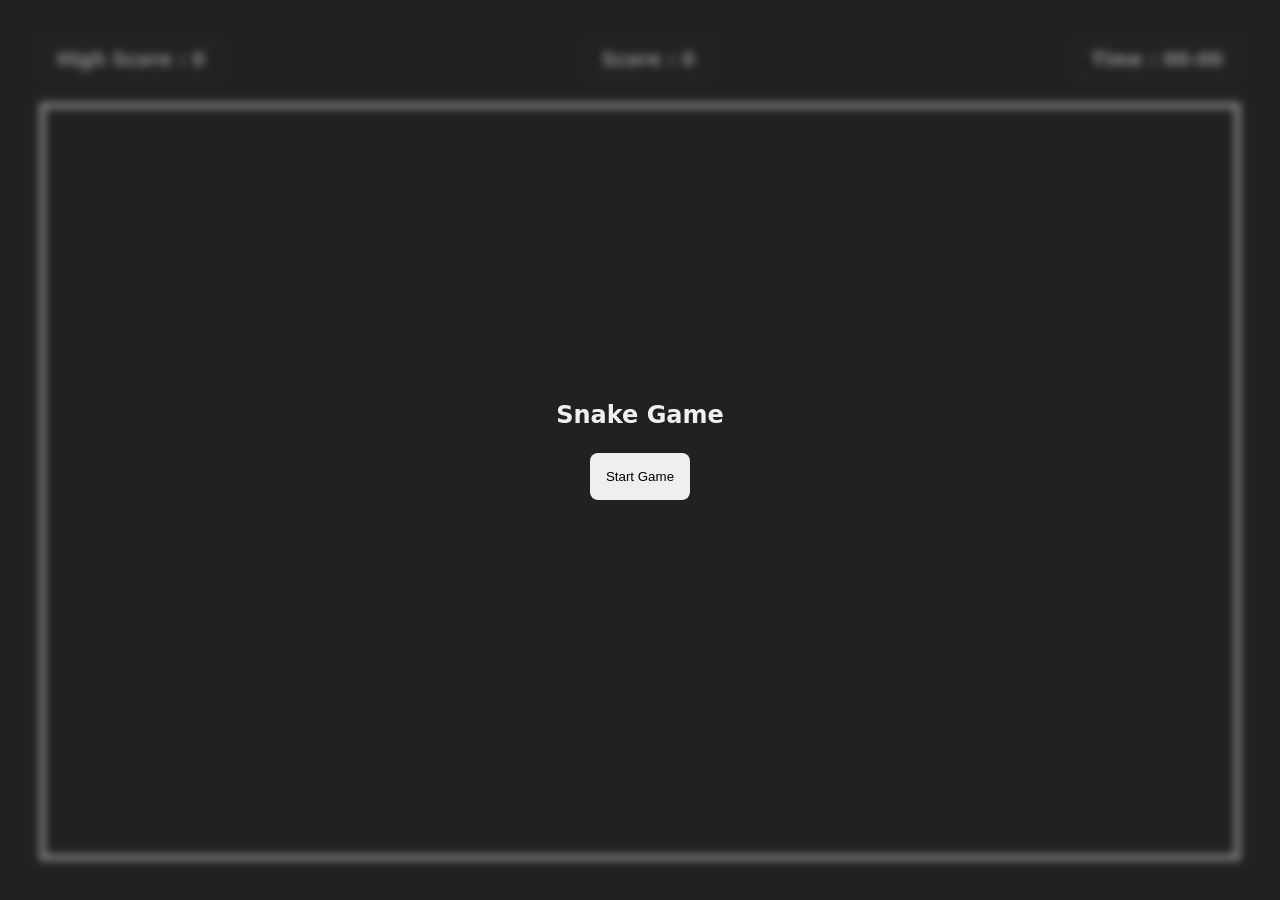
<file: index.html>
<!DOCTYPE html>
<html lang="en">
<head>
    <meta charset="UTF-8">
    <meta name="viewport" content="width=device-width, initial-scale=1.0">
    <title>Snake Game</title>
    <link rel="stylesheet" href="snake.css">
</head>
<body>

  <!DOCTYPE html>

<html lang="en">
<head>
    <meta charset="UTF-8">
    <meta name="viewport" content="width=device-width, initial-scale=1.0">
    <title>Snake Game</title>
    <link rel="stylesheet" href="snake.css">
</head>
<body>


<main>
    <section>

        <!-- INFO BAR -->
        <div class="infos">
            <div class="info">
                <h3>High Score : <span id="high-score">0</span></h3>
            </div>
            <div class="info">
                <h3>Score : <span id="score">0</span></h3>
            </div>
            <div class="info">
                <h3>Time : <span id="time">00-00</span></h3>
            </div>
        </div>

        <!-- GAME BOARD -->
        <div class="board"></div>

    </section>
</main>

<!-- MODAL (START + GAME OVER) -->
<div class="modal">
    
    <!-- START SCREEN -->
    <div class="start-game">
        <h2>Snake Game</h2>
        <button class="btn btn-start">Start Game</button>
    </div>

    <!-- GAME OVER SCREEN -->
    <div class="game-over">
        <h2>Game Over</h2>
        <button class="btn btn-restart">Restart</button>
    </div>

</div>

<script src="snake.js"></script>

</body>
</html>


    <script src="snake.js"></script>
</body>
</html>
</file>
<file: snake.css>
*{
    margin: 0;
    padding: 0;
    box-sizing: border-box;
}

html,body{
    height: 100%;
    width: 100%;
     
}
:root{
    /* background colors */
   --bg-primary-color: #0c0c0c;
   --bg-fill-color:#cbc8c8;
   --bg-food-color:#ad2929;

   /* Text colors */
   --text-primary-color:#f0f0f0;

   /* spacing variables */
   --space-xs:4px;
   --space-sm:8px;
   --space-md:16px;
   --space-lg:24px;
   --space-xl:32px;
   --space-2xl:40px;
   --space-3xl:48px;

   /* borders color */
   --border-primary-color:#333333;

   /* border radius */
   --border-radius-xs:4px;
   --border-radius-sm:8px;
   --border-radius-md:12px;
   --border-radius-lg:16px;
   --border-radius-xl:20px;
   --border-radius-2xl:24px;
   --border-radius-3xl:28px;
   
   

}

html{
    background-color: var(--bg-primary-color);
    color: var(--text-primary-color);
    font-family: system-ui, -apple-system, BlinkMacSystemFont, 'Segoe UI', Roboto, Oxygen, Ubuntu, Cantarell, 'Open Sans', 'Helvetica Neue', sans-serif;
}

main,section{
    width: 100%;
    height: 100%;
}

.btn{
    padding: var(--space-md);
    border: none;
    border-radius: var(--border-radius-sm);
    cursor: pointer;
    transition: all 0.3s ease;
}
.btn:hover{
    transform:scale(1.1)
}


section{
    padding: var(--space-2xl);
    
    display: flex;
    flex-direction: column;
    height: 100%;
    background-color: var(--bg-primary-color);
    gap: var(--space-lg);
}

section .infos{
    width: 100%;
    display: flex;
    justify-content: space-between;
}

.info{
    padding: var(--space-sm) var(--space-md);
    border: 1px solid var(--border-primary-color);
    border-radius: var(--border-radius-sm);
}

.board{
    border: 5px solid white;
    flex-grow: 1;
    display: grid;
    grid-template-columns: repeat(auto-fill,minmax(30px,1fr));
    grid-template-rows: repeat(auto-fill,minmax(30px,1fr));
    touch-action:none
}

.block{
    /* width: 30px;
    height: 30px; */
    
    border-radius:50%;
}

.fill{
    background-color: var(--bg-fill-color);
}

.food{
    background-color: var(--bg-food-color);
}

.modal{
    height: 100vh;
    width: 100vw;
    position: fixed;
    top: 0;
    background-color: #35353587;
    backdrop-filter: blur(4px);
    display: flex;
    justify-content: center;
    align-items: center;

}

.modal .start-game,
.modal .game-over{
    display: flex;
    flex-direction: column;
    align-items: center;
    gap: var(--space-lg);
}

.modal .game-over{
    display: none;
}
</file>
